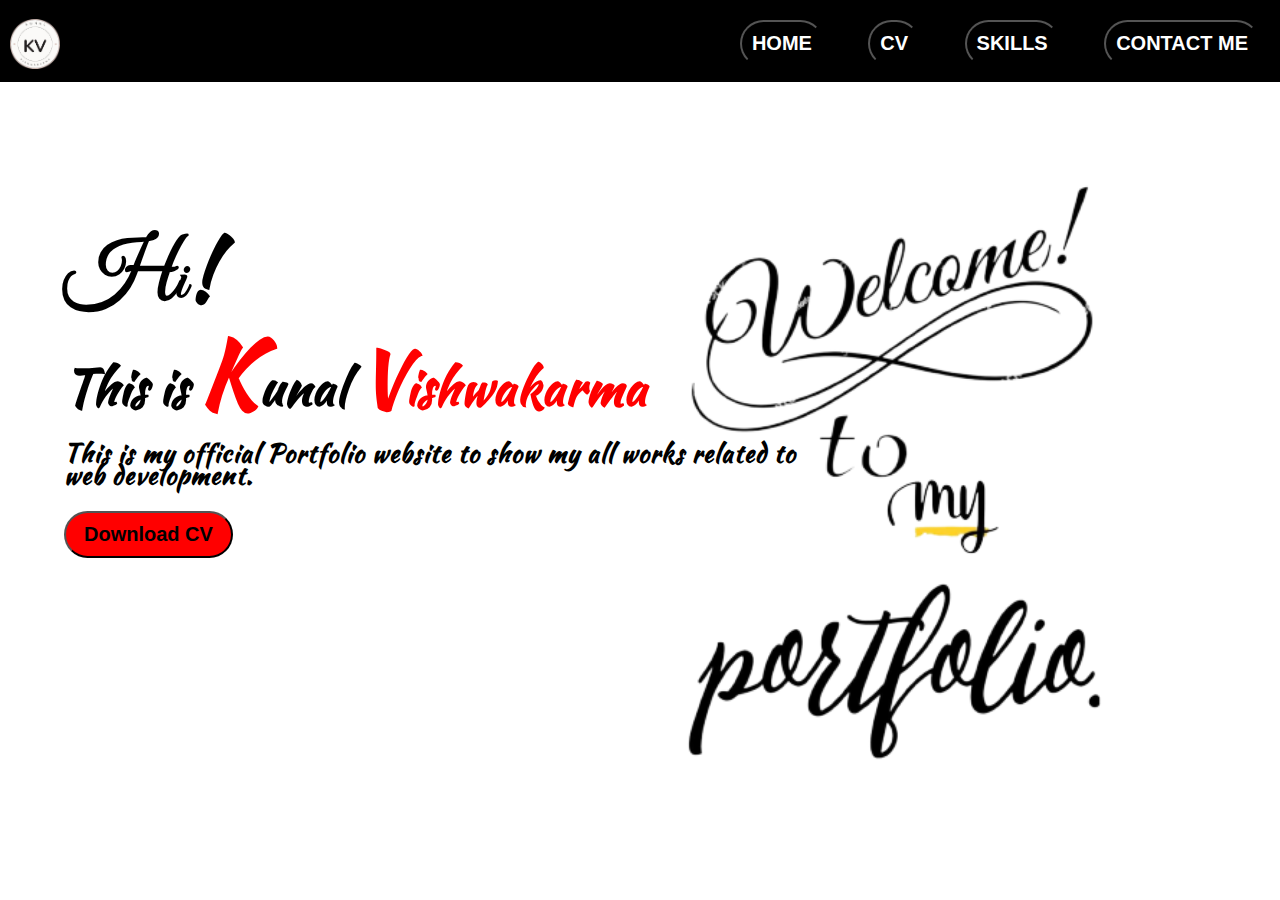
<file: index.html>
<!DOCTYPE html>
<html lang="en">
<head>
    <meta charset="UTF-8">
    <meta http-equiv="X-UA-Compatible" content="IE=edge">
    <meta name="viewport" content="width=device-width, initial-scale=1.0">
    <title>KUNAL'S PORTFOLIO</title>
    <link rel="stylesheet" href="styleport.css">
    <style>
        @import url('https://fonts.googleapis.com/css2?family=Pacifico&display=swap');
        </style>
        <style>
            @import url('https://fonts.googleapis.com/css2?family=Aboreto&display=swap');
            </style>
            <style>
                @import url('https://fonts.googleapis.com/css2?family=Kalam:wght@300&display=swap');
                </style>
                <style>
                    @import url('https://fonts.googleapis.com/css2?family=Kaushan+Script&display=swap');
                    </style>
                    <style>
                        @import url('https://fonts.googleapis.com/css2?family=Great+Vibes&display=swap');
                        </style>
                        <style>
                            @import url('https://fonts.googleapis.com/css2?family=Kaushan+Script&display=swap');
                            </style>
                        <link rel="apple-touch-icon" sizes="180x180" href="favicon/apple-touch-icon.png">
                        <link rel="icon" type="image/png" sizes="32x32" href="favicon/favicon-32x32.png">
                        <link rel="icon" type="image/png" sizes="16x16" href="favicon/favicon-16x16.png">
                        <link rel="manifest" href="favicon/site.webmanifest">
</head>
<body>
    <div class="hero">
        <nav>
            <img src="imgport/KVLOGO.png" class="logo">
            <ul>
                <li><a href="index.html"><button class="links">HOME</button></a></li>
                <li><a href="CV.html"><button class="links">CV</button></a></li>
                <li><a href="skill.html"><button class="links">SKILLS</button></a></li>
                <li><a href="contactme.html"><button class="links">CONTACT ME</button></a></li>
            </ul>
        </nav>
        <div class="detel">
            <h2><span class="hii">H</span><span class="hi">i</span><span class="h1">!</span></h2>
            <h1>This is <span class="firstword">K</span>unal <span><span class="surname">V</span>ishwakarma</span></h1>
            <p class="details">This is my official Portfolio website to show my 
                all works related to</p><p>web development.</p>
            <div class="btn"><a href="#"><button>Download CV</a></button></div>
        </div>
        <div class="images">
            
            <img src="imgport/welcome.png" class="kvv">
        </div>
    </div>
</body>
</html>
</file>
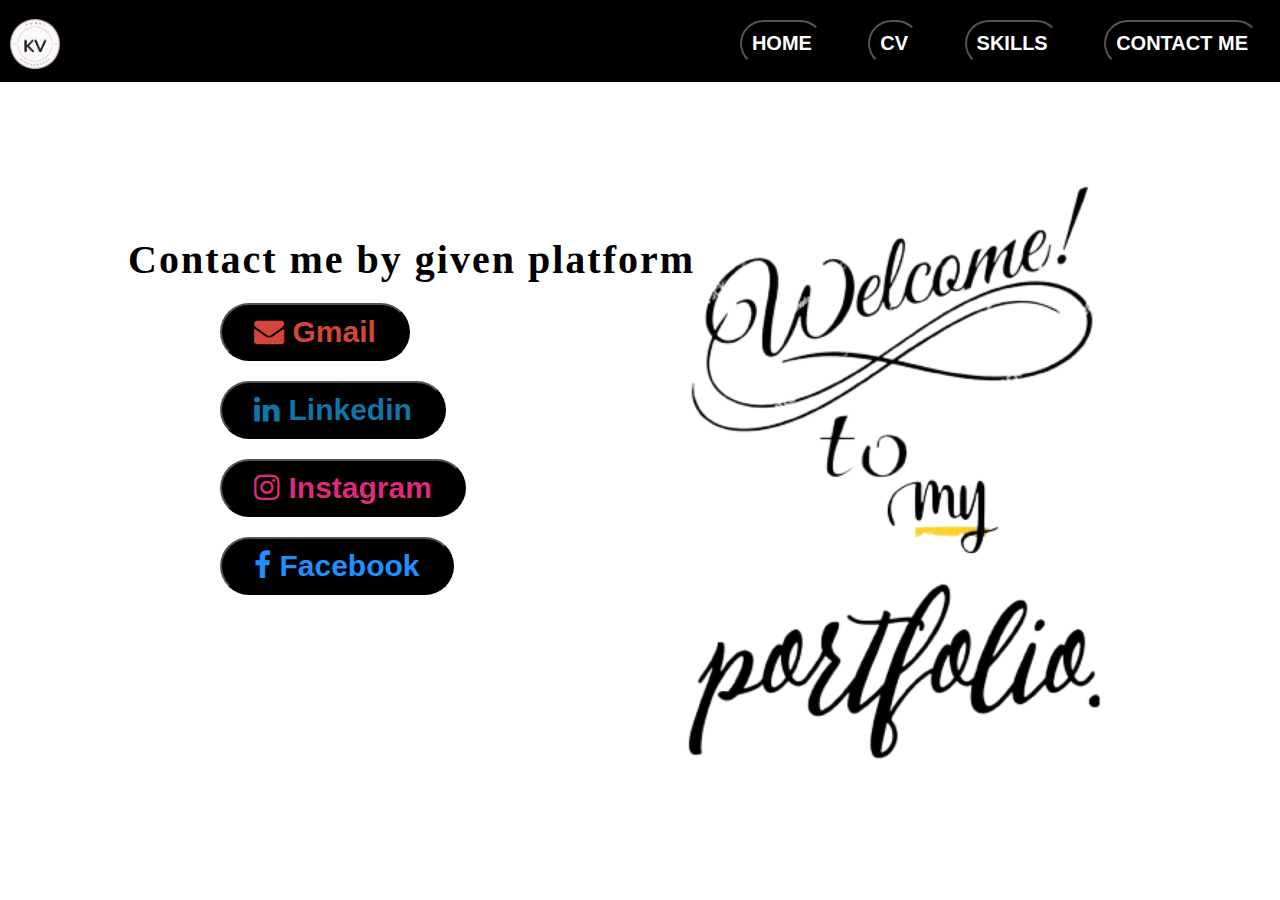
<file: contactme.html>
<!DOCTYPE html>
<html lang="en">
<head>
    <meta charset="UTF-8">
    <meta http-equiv="X-UA-Compatible" content="IE=edge">
    <meta name="viewport" content="width=device-width, initial-scale=1.0">
    <title>KUNAL'S PORTFOLIO</title>
    <link rel="stylesheet" href="styleport.css">
    <style>
        @import url('https://fonts.googleapis.com/css2?family=Pacifico&display=swap');
        </style>
        <style>
            @import url('https://fonts.googleapis.com/css2?family=Aboreto&display=swap');
            </style>
            <link rel="stylesheet" href="https://cdnjs.cloudflare.com/ajax/libs/font-awesome/4.7.0/css/font-awesome.min.css">
            <link rel="apple-touch-icon" sizes="180x180" href="favicon/apple-touch-icon.png">
                        <link rel="icon" type="image/png" sizes="32x32" href="favicon/favicon-32x32.png">
                        <link rel="icon" type="image/png" sizes="16x16" href="favicon/favicon-16x16.png">
                        <link rel="manifest" href="favicon/site.webmanifest">
</head>
<body>
    <div class="hero">
        <nav>
            <img src="imgport/KVLOGO.png" class="logo">
            <ul>
                <li><a href="index.html"><button class="links">HOME</button></a></li>
                <li><a href="CV.html"><button class="links">CV</button></a></li>
                <li><a href="skill.html"><button class="links">SKILLS</button></a></li>
                <li><a href="contactme.html"><button class="links">CONTACT ME</button></a></li>
            </ul>
        </nav>
      <div class="maincontact">
        <header class="contact">
            <h2>
                Contact me by given platform
            </h2>
        </header>
        <div class="socialmedia">
            <div class="btnc">
                <div class="gmail"><button><li><a href="mailto:kvishwakarma8109@gmail.com" target="_blank"> <i class="fa fa-envelope" ></i> Gmail</a></li></button></div>
                <div class="linkdn"><button><li><a href="https://www.linkedin.com/in/kunal-vishwakarma02" target="_blank"> <i class="fa fa-linkedin"></i> Linkedin</a></li></button></div>
                <div class="insta"><button><li><a href="https://www.instagram.com/kunal_vishwakarma02" target="_blank"><i class="fa fa-instagram" ></i> Instagram</a></li></button></div>
                <div class="fb"><button><li><a href="https://www.facebook.com/profile.php?id=100084440207704" target="_blank"><i class="fa fa-facebook"></i> Facebook</a></li></button></div>  
              </div>
              <div class="images">
                <img src="imgport/welcome.png" class="kvv">
            </div>
      </div>
    </div>
    </div>
</body>
</html>
</file>
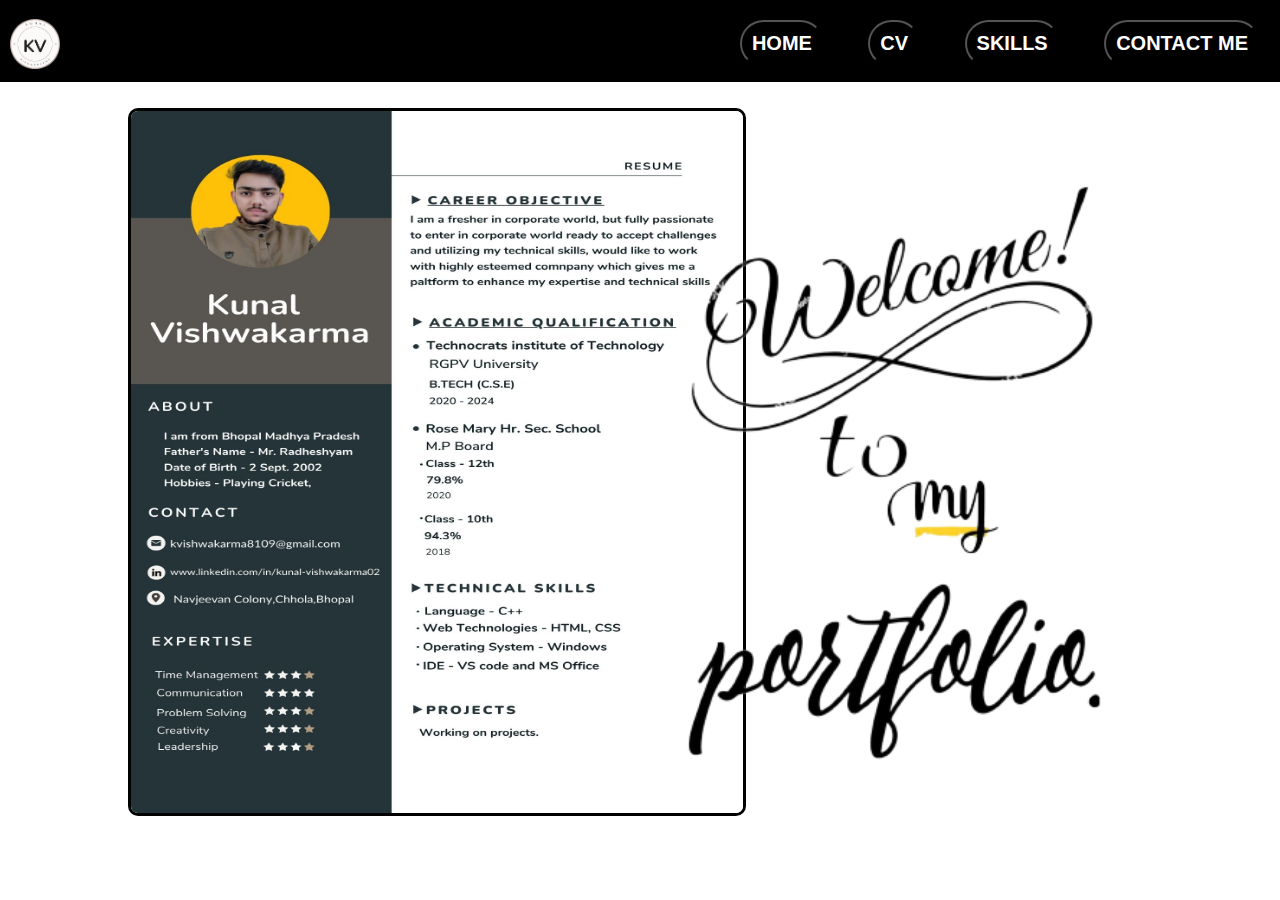
<file: CV.html>
<!DOCTYPE html>
<html lang="en">
<head>
    <meta charset="UTF-8">
    <meta http-equiv="X-UA-Compatible" content="IE=edge">
    <meta name="viewport" content="width=device-width, initial-scale=1.0">
    <title>KUNAL'S PORTFOLIO</title>
    <link rel="stylesheet" href="styleport.css">
    <style>
        @import url('https://fonts.googleapis.com/css2?family=Pacifico&display=swap');
        </style>
        <style>
            @import url('https://fonts.googleapis.com/css2?family=Aboreto&display=swap');
            </style>
            <style>
                @import url('https://fonts.googleapis.com/css2?family=Kalam:wght@300&display=swap');
                </style>
                <style>
                    @import url('https://fonts.googleapis.com/css2?family=Kaushan+Script&display=swap');
                    </style>
                    <style>
                        @import url('https://fonts.googleapis.com/css2?family=Great+Vibes&display=swap');
                        </style>
                        <link rel="apple-touch-icon" sizes="180x180" href="favicon/apple-touch-icon.png">
                        <link rel="icon" type="image/png" sizes="32x32" href="favicon/favicon-32x32.png">
                        <link rel="icon" type="image/png" sizes="16x16" href="favicon/favicon-16x16.png">
                        <link rel="manifest" href="favicon/site.webmanifest">
</head>
<body>
    <div class="hero">
        <nav>
            <img src="imgport/KVLOGO.png" class="logo">
            <ul>
                <li><a href="index.html"><button class="links">HOME</button></a></li>
                <li><a href="CV.html"><button class="links">CV</button></a></li>
                <li><a href="skill.html"><button class="links">SKILLS</button></a></li>
                <li><a href="contactme.html"><button class="links">CONTACT ME</button></a></li>
            </ul>
        </nav>
      <div class="maincv">
        <div class="mycvcontainer">
            <img src="imgport/MY CV.jpg"  alt="cv" width="">
        </div>
    </div>
    <div class="images">
      <img src="imgport/welcome.png" class="kvv">
  </div>
    </div>
</body>
</html>
</file>
<file: styleport.css>
*{
    margin: 0;
    padding: 0;
    font-family: sans-serif;
}

.hero{
    position: relative;
    width: 100%;
    height: 100vh;
    position: relative;
}

nav{
    display: flex;
    width: 100%;
    margin: auto;
    background: black;
    padding-top: 10px;
    align-items: center;
    justify-content: space-between;
}

.logo{
    width: 50px;
    height: 50px;
    padding: 5px 0px 9px 10px;
}

nav ul li {
    display: inline-block;
    list-style: none;
    margin: 10px 20px;
}

nav ul li a{
    text-decoration: none;
    color: #fff;
    font-weight: bold;
}
li a button {
    font-size: 20px;
    margin-bottom: 5px;
    border-radius:25px;
    padding: 10px;
    background-color: black;
    color: white;
    font-weight:bold;
}

li a :hover{
    background-color: #ea1538;
    cursor: pointer;
    transition: .3s;
    color: #000;
  }

.detel{
    margin-left: 5%;
    margin-top: 10%;
}
.hii{
    font-size: 80px;
    font-family: 'Great Vibes', cursive;
    color: #000;
}
.hi{
    letter-spacing: 5px;
    font-size: 60px;
    font-family: 'Great Vibes', cursive;
    color: #000;
}
.h1{
    
    font-size: 80px;
    color:black;
}

.detel h1{
    margin-top: -22px;
    font-size: 50px;
    color:#000;
    margin-bottom: 4px;
    font-family: 'Kaushan Script', cursive;
}
.firstword{
    font-size: 90px;
    color: red;
}
.surname{
    font-size: 75px;
    color: red;
}
span{
    color: red;
    font-family: 'Kaushan Script', cursive;
}

.detel p{
    letter-spacing: 1px;
    font-size: 25px;
    color: #000;
    line-height: 22px;
    font-family: 'Kaushan Script', cursive;
    font-weight: bold;
}


.btn button {
    margin-top: 25px;
  }
  .btn button {
    
    border-radius: 25px;
    padding: 10px 18px;
    font-size: 20px;
    background-color: red;
  }
  .btn :hover {
    cursor: pointer;
    background-color: #fff;
    color: red;
    transition: .5s;
  }
   a {
    text-decoration: none;
    color: black;
    font-weight: bold;
  }

.images{
    width: 45%;
    height: 80%;
    position: absolute;
    bottom: 0;
    right: 100px;
}

.images img{
    height: 100%;
    position: absolute;
    left: 50%;
    bottom: 0;
    transform: translateX(-50%);
    transition: bottom 1s, left 1s;
}

.images:hover .shape{
    bottom: 40px;
}

.images:hover .kvv{
    left: 45%;
}
  

/*skills*/

.mainskill{
    margin-top: 8%;
    margin-left: 10%;
}
  .wd{
    color: black;
    font-size: 40px;
    font-family: 'Courgette', cursive;
  }
  .fed{
    color: black;
    font-size: 35px;
    padding-top: 7px;
    font-family: 'Courgette', cursive;
  }
  .html{
    color: black;
    font-size:25px;
    padding-top: 30px;
    font-family: 'Courgette', cursive;
  }
  .css{
    color: black;
    font-size: 25px;
    padding-top: 5px;
    font-family: 'Kalam', cursive;
  }
  .progl{
    color: black;
    font-size: 40px;
    padding-top: 50px;
    font-family: 'Courgette', cursive;
  }
  .cpp{
    color: black;
    font-size: 25px;
    padding-top: 30px;
    font-family: 'Kalam', cursive;
  }
  
  .html1{
    background-color: gray;
    width: 200px;
    height: 15px;
    border-radius: 5px;
    margin-top: 10px;
    
  }
  
  .html2{
    background-color: black;
    width: 190px;
    height: 15px;
    border-radius: 5px;
    
  }
  
  .css1{
    background-color: gray;
    width: 200px;
    height: 15px;
    border-radius: 5px;
    margin-top: 10px;
    
  }
  
  .css2{
    background-color: black;
    width: 150px;
    height: 15px;
    border-radius: 5px;
    
  }
  
  .cpp1{
    background-color: gray;
    width: 200px;
    height: 15px;
    border-radius: 5px;
    margin-top: 10px;
   
  }
  
  .cpp2{
    background-color: black;
    width: 80px;
    height: 15px;
    border-radius: 5px;
    
  }
  

/*contact me page*/
  .maincontact{
    margin-left: 10%;
    margin-top: 12%;
  }
  .contact h2 {
    letter-spacing: 2px;
    font-size: 40px;
    color: black;  
    font-family: 'Courgette', cursive;
}
  
  .socialmedia {
    font-size: 20px;
  }
  
  .socialmedia li {
    text-decoration: none;
    list-style: none;
  }
  .btnc{
    margin-left: 8%;
  }
  .btnc button {
    padding: 10px 22px;
    margin-top: 20px;
    border-radius: 30px;
    background-color: black;
  }
   
  .btnc :hover {
    cursor: pointer;
    background-color: white;
    transition: .4s;
  }
  .btnc a {
    text-decoration: none;
    font-size: 30px;
    padding: 10px;
  }
  .insta a{
    color:#dd2a7b;
  
  }
  .linkdn a{
    color: #0e76a8;
  }
  .fb a{
    color: dodgerblue;
  }
  .gmail a{
    color: #D44638;
  }

  /*CV*/

  .maincv{
    margin-left: 10%;
    margin-top: 2%;
  }

  .mycvcontainer img {
    width:68vh;
    height:78vh;
    border-radius: 10px;
    border: 3px solid black;
  }
</file>
